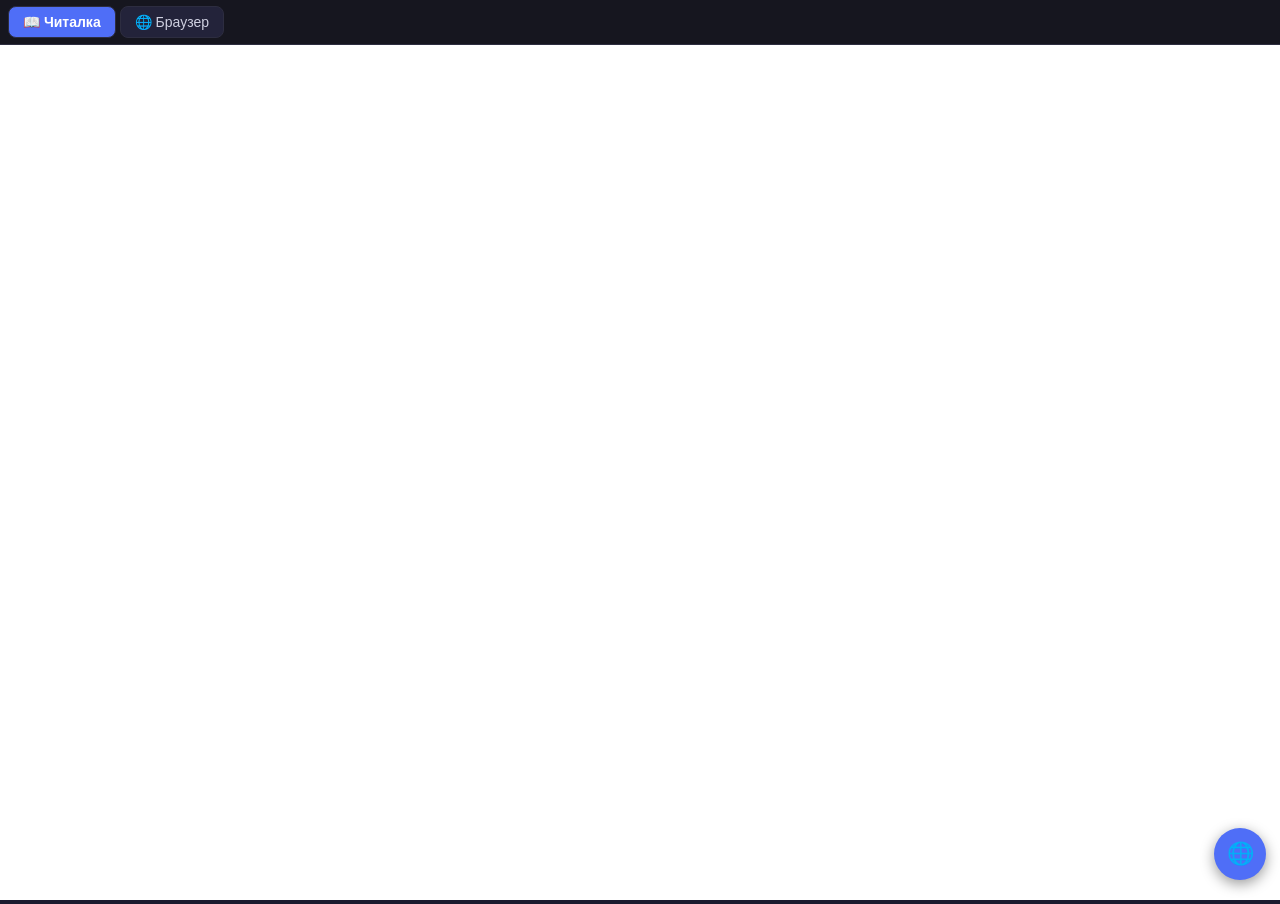
<file: gh-pages/index.html>
<!DOCTYPE html>
<html lang="ru">
<head>
<meta charset="UTF-8">
<meta name="viewport" content="width=device-width, initial-scale=1, maximum-scale=1, user-scalable=no">
<title>Uni — Читалка + Браузер</title>
<style>
  * { box-sizing: border-box; margin:0; padding:0; }
  html,body { height:100%; }
  body { font-family: system-ui,-apple-system,sans-serif; background:#1a1a2e; overflow:hidden; }
  #app { display:flex; flex-direction:column; height:100vh; }

  /* Верхняя панель вкладок */
  #tabs { display:flex; align-items:center; gap:4px; padding:6px 8px; background:#16161f;
    border-bottom:1px solid #2d2d40; z-index:20; }
  .tab { padding:7px 14px; border-radius:8px; cursor:pointer; font-size:14px; color:#cfd0e0;
    background:#23233a; border:1px solid #2d2d40; }
  .tab.active { background:#4f6ef7; color:#fff; font-weight:600; }
  #urlbar { flex:1; margin-left:8px; display:flex; gap:4px; }
  #urlInput { flex:1; padding:7px 10px; border-radius:8px; border:1px solid #2d2d40;
    background:#23233a; color:#fff; font-size:14px; }
  #goBtn { padding:7px 12px; border-radius:8px; border:none; background:#4f6ef7; color:#fff; cursor:pointer; }

  #frameHost { flex:1; position:relative; }
  #frameHost iframe { width:100%; height:100%; border:none; }

  /* Плавающая кнопка браузера внутри читалки */
  #fab { position:fixed; right:14px; bottom:20px; z-index:30; width:52px; height:52px;
    border-radius:50%; border:none; background:#4f6ef7; color:#fff; font-size:22px;
    box-shadow:0 4px 14px rgba(0,0,0,.4); cursor:pointer; display:flex; align-items:center;
    justify-content:center; }
  #loader { position:fixed; inset:0; display:flex; align-items:center; justify-content:center;
    background:#1a1a2e; color:#cfd0e0; font-size:16px; z-index:40; }
</style>
</head>
<body>
<div id="app">
  <div id="tabs">
    <button class="tab active" data-view="manga">📖 Читалка</button>
    <button class="tab" data-view="browser">🌐 Браузер</button>
  </div>
  <div id="frameHost"></div>
</div>

<button id="fab" title="Открыть браузер">🌐</button>
<div id="loader">Загрузка…</div>

<script>
// Конфигурация: откуда брать приложения (автообновление = меняем URL здесь/на сервере)
const MANGALIB_URL = "https://019d55c3-b7e0-7ca5-b4fe-ebe17dcbaa07.arena.site/index.html"; // живой источник MangaLib
const BROWSER_URL = "https://sj0404-collab.github.io/Multi-CLI-Agent/browser/";            // Uni-browser (GitHub Pages)

const host = document.getElementById("frameHost");
const tabs = document.querySelectorAll(".tab");
const fab = document.getElementById("fab");
const loader = document.getElementById("loader");

function loadView(view) {
  host.innerHTML = "";
  loader.style.display = "flex";
  tabs.forEach(t => t.classList.toggle("active", t.dataset.view === view));

  const iframe = document.createElement("iframe");
  iframe.style.background = "#fff";
  iframe.setAttribute("allow", "microphone; camera");
  if (view === "manga") {
    iframe.src = MANGALIB_URL;
    fab.style.display = "flex";
  } else {
    iframe.src = BROWSER_URL;
    fab.style.display = "none";
  }
  host.appendChild(iframe);
  iframe.onload = () => { loader.style.display = "none"; };
  // таймаут-страховка
  setTimeout(() => { loader.style.display = "none"; }, 8000);
}

tabs.forEach(t => t.addEventListener("click", () => loadView(t.dataset.view)));
fab.addEventListener("click", () => loadView("browser"));

// Старт: читалка главная
loadView("manga");
</script>
</body>
</html>
</file>
